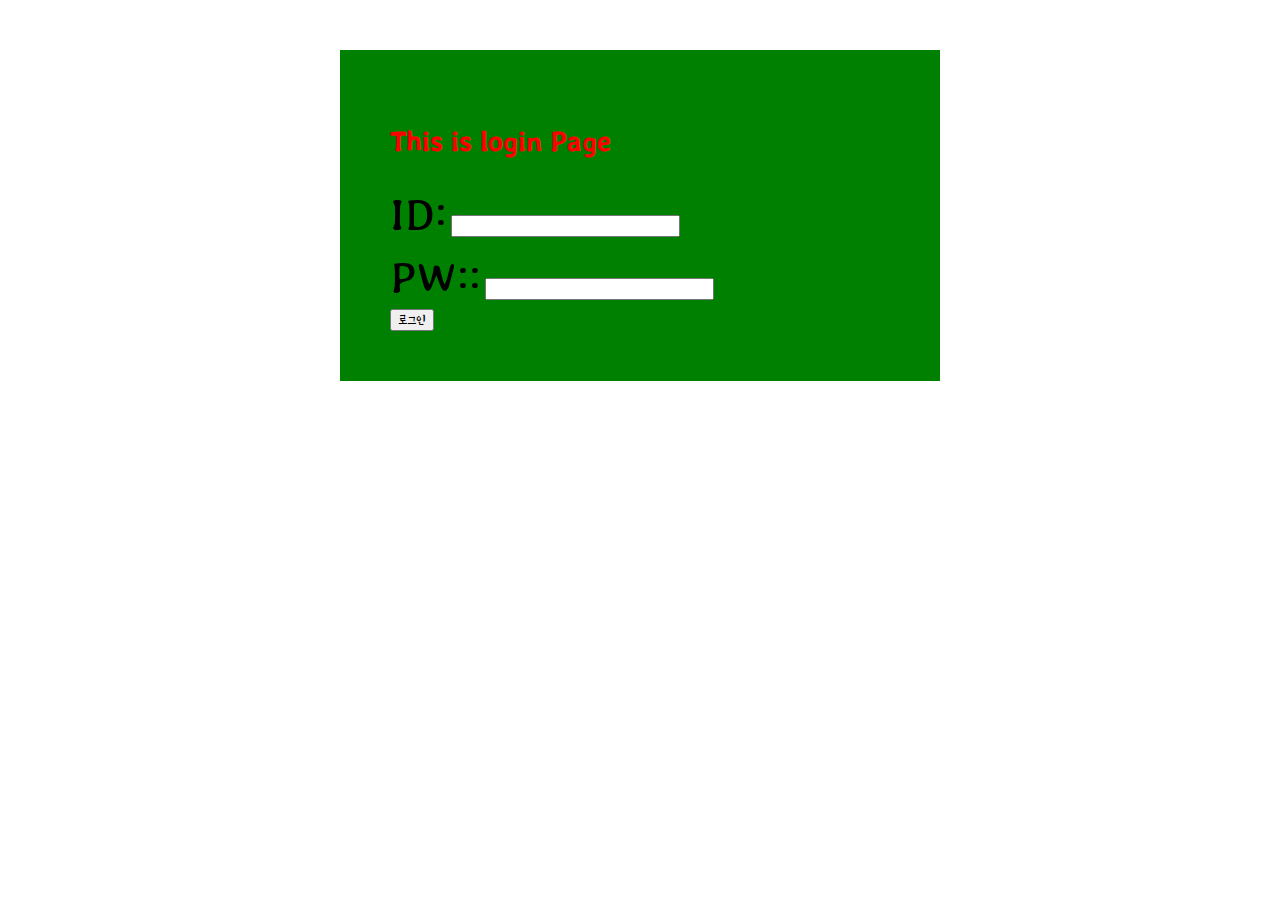
<file: index.html>
<html>
<head>
	<title>스파르타코딩클럽의 페이지</title>
	<!-- head 안에 들어 갈 어떤 요소들을 여기에 넣습니다(CSS 꾸며 주는거 JAVA 움직이는 거 BODY를 꾸며주고 움직이게 해주는 것) -->
	<!-- 스타일은 css가 들어감 class로 분류함-->
	<link href="https://fonts.googleapis.com/css?family=Stylish&display=swap" rel="stylesheet">
	<link rel = "stylesheet" type = "text/css" href = "mystyle.css">
	<!-- <style> 안에 들어가는 * 는 모든 것을 뜻함!-->
</head>
<body>
	<div class="login-box"> <!--꾸며주기위해 -->
		<h1 class="rabbit cat">This is login Page</h1>
	<!--제목 태그 h1 은 각 페이지마다 하나 씩 존재하는 게 좋음. 그래야 구글에서 제목을 파악할 수 있음-->
	<!--구역으로 잘 묶어두는게 중요함. div tag는 중요함!-->
		<div> <!--div 는 묶어준다. 묶어주는 역할 만 있을 뿐 바뀌는 건 없다-->
			<div>
				<span class="cat">ID:</span> <!--span은 글짜를 묶어두는 역할, class 는 명찰, 명찰은 두개 이상 달 수 있음 (rabbit cat)-->
				<input type="text"/>
			</div>
			<div> 
				<span class="cat">PW::</span> 
				<input type="password"/> <!--구글 검색으로 찾을 수 있음 "인풋박스 별 표시"-->
			</div>
		</div>
	<button> 로그인 </button>
	<!--그릴려면 지정을 할 줄 알아야하는데 class (css에서 주로 사용,class에서 이름표로 지정 (단체적인 느낌)) id (Javascript에서 주로 사용,id는 버튼이든 다르게 움직이는 케이스,로그인 버튼, 삭제 버튼 특정 하나만 지정할 때)-->
	</div>
</body>
</html>
</file>
<file: mystyle.css>
.rabbit {
			color: red;
		}
		span.cat{
			font-size: 50px;
		}
		.login-box{
			width: 500px;
    		background-color: green;
    		margin: 50px auto 0 auto;
    		padding: 50;
		}
		* {
			font-family: 'Stylish', sans-serif;
		}
</file>
